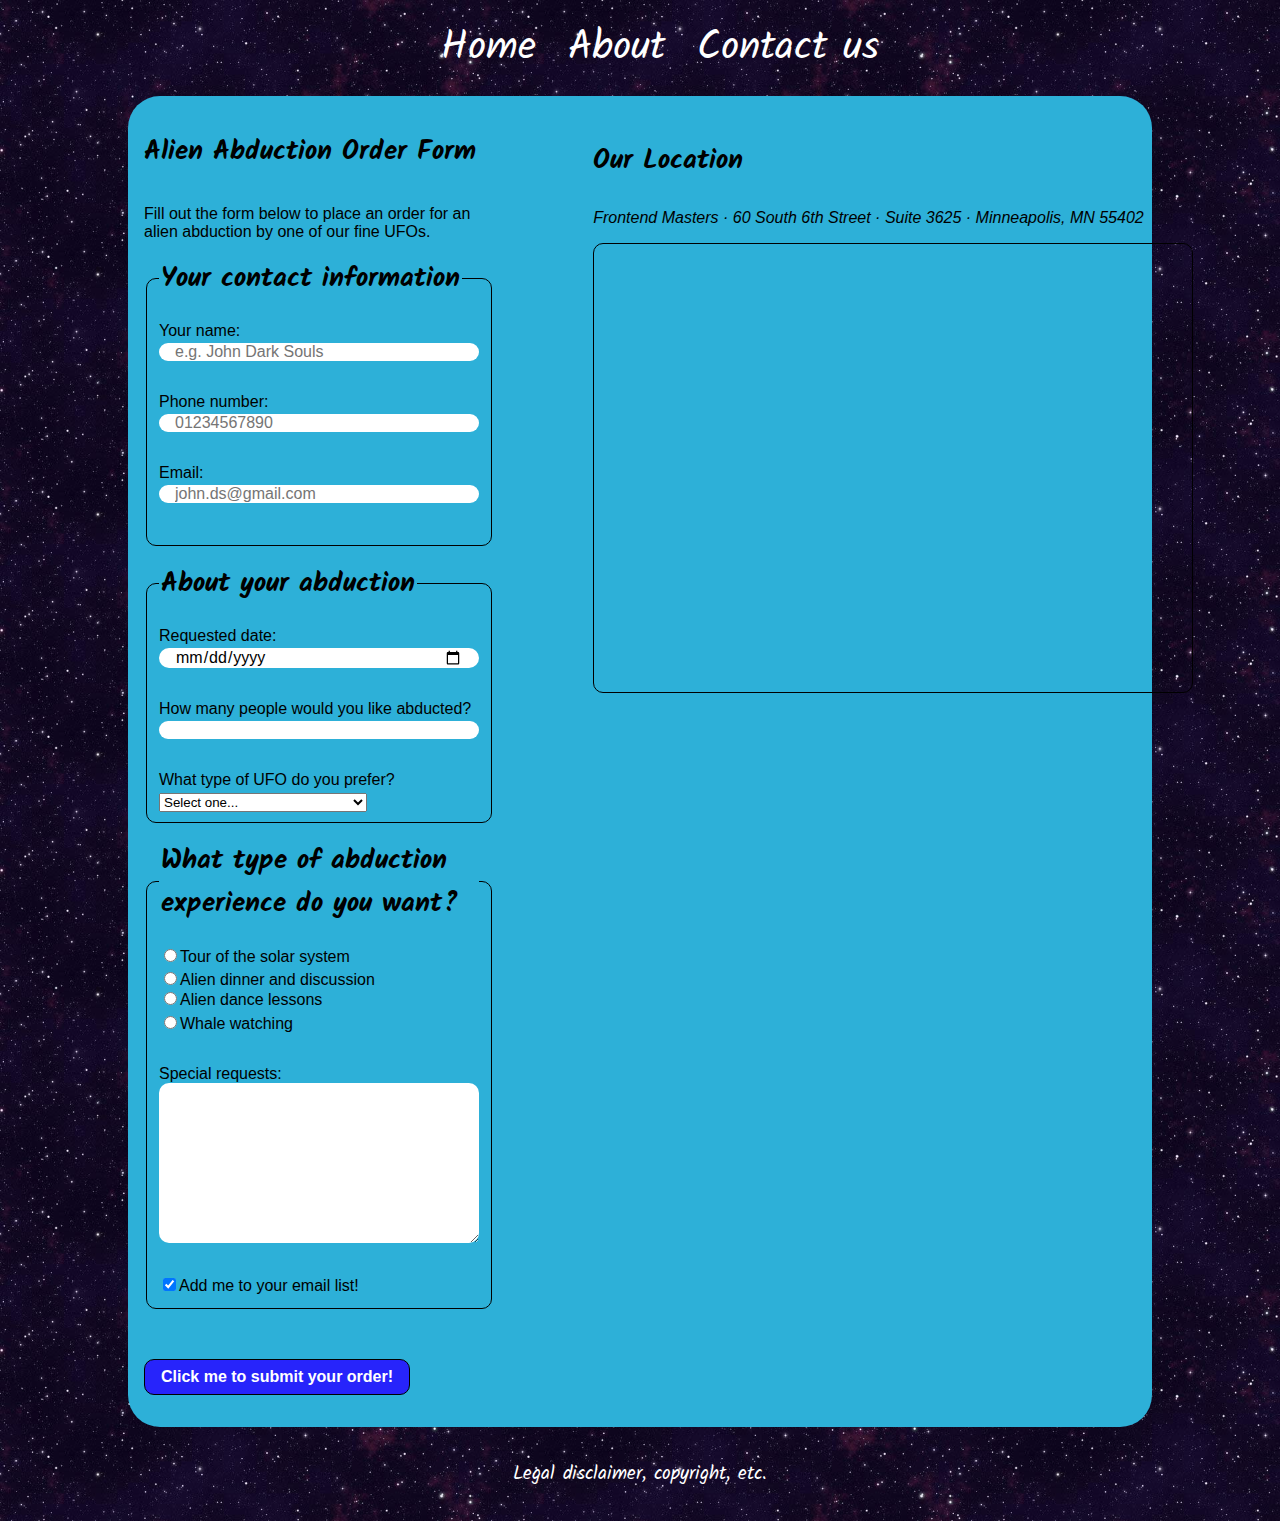
<file: begin/index.html>
<!DOCTYPE html>
<html lang="en">
<head>
	<meta charset="UTF-8">
	<title>Alien Abduction Order Form</title>
	<link href="css/forms.css" rel="stylesheet">
	<link rel="preconnect" href="https://fonts.googleapis.com">
<link rel="preconnect" href="https://fonts.gstatic.com" crossorigin>
<link href="https://fonts.googleapis.com/css2?family=Kalam:wght@300;400;700&family=Roboto:ital,wght@0,100;0,300;0,400;0,500;0,700;0,900;1,100;1,300;1,400;1,500;1,700;1,900&display=swap" rel="stylesheet">
</head>
<body>

<div class="header">
	<nav>
		<ul>
			<li> <a href="#">Home</a></li>
			<li> <a href="#">About</a></li>
			<li> <a href="#">Contact us</a></li>
		</ul>
	</nav>
</div>


	<div class="wrapper">
		<section>
			<h1>Alien Abduction Order Form</h1>
			<p>Fill out the form below to place an order for an alien abduction by one of our fine UFOs.</p>

		<form action="https://e3vwdl4bpd.execute-api.us-west-2.amazonaws.com/default/API2SES" method="POST">

			<!-- Hidden field for processing -->
			<input type="hidden" name="send_to" value="e.c.thompson@keele.ac.uk">

			<fieldset>
			<legend>Your contact information</legend>
			<label for="name">Your name:</label>
				<input type="text" id="name" name="name" placeholder="e.g. John Dark Souls" required>
			
			<label for="phone">Phone number:</label>
				<input type="tel" id="phone" name="phone" placeholder="01234567890" required>
	
			<label for="email">Email:</label>
				<input type="email" id="email" name="email" placeholder="john.ds@gmail.com" required>
			</fieldset>

			<fieldset>
			<legend>About your abduction </legend>
			<label for="date">Requested date:</label>
				<input type="date" id="date" name="date">
				
			<label for="abductees">How many people would you like abducted?</label>
				<input type="number" id="abductees" name="abductees" min="1" max="5">
				
			<label for="ufo">What type of UFO do you prefer?</label>
			<select id="ufo">
				<option selected>Select one...</option>
				<option value="oval">Classic oval UFO</option>
				<option value="star-wars">Star Wars-style Imperial cruiser</option>
				<option value="battlestar">Battlestar Galactica-style Viper</option>
				<option value="cube">Borg-style cube</option>
			</select>
			</fieldset>

		<fieldset>
			<legend>What type of abduction experience do you want?</legend>
			
			<label>
			<input type="radio" name="radio" value="choice1">Tour of the solar system </label>

			<lable>
			<input type="radio" name="radio" value="choice2">Alien dinner and discussion </lable>

			<label>
			<input type="radio" name="radio" value="choice3">Alien dance lessons</label>

			<lable>
			<input type="radio" name="radio" value="choice4">Whale watching</lable>
		

			<label for="requests">Special requests:</lable>
			<textarea id="requests"></textarea>
			
			<input type="checkbox" value="subscribe" name="subscribe" checked>Add me to your email list!
		</fieldset>
		<br>

		<button type="submit">Click me to submit your order!</button>

		</form>		
		</section>

		<aside>
			<h3>Our Location</h3>
			<address>
				Frontend Masters &middot;
				60 South 6th Street &middot;
				Suite 3625 &middot;
				Minneapolis, MN 55402
			</address>
			<iframe src="https://www.google.com/maps/embed?pb=!1m18!1m12!1m3!1d2822.2953446998927!2d-93.2728207233905!3d44.97831106572617!2m3!1f0!2f0!3f0!3m2!1i1024!2i768!4f13.1!3m3!1m2!1s0x52b3329a6e23a267%3A0x42412ff47609ca09!2s60%20South%206th%20St%2C%20Minneapolis%2C%20MN%2055402%2C%20USA!5e0!3m2!1sen!2suk!4v1723459713884!5m2!1sen!2suk" width="600" height="450"  allowfullscreen="" loading="lazy" referrerpolicy="no-referrer-when-downgrade"></iframe>
		</aside>
	</div>
	<script src="js/forms.js"></script>

	<div class="footer">
		<p>Legal disclaimer, copyright, etc.</p>
	</div>
</body>
</html>
</file>
<file: begin/css/forms.css>
html {
  box-sizing: border-box;
}
*, *:before, *:after {
  box-sizing: inherit;
}

.header{
	width: 80%;
	margin: 0 auto;
}

.header ul{
	list-style-type: none;
	display: flex;
	flex-flow: nowrap;
	text-align: center;
	justify-content: center;
}

.header li{
	padding: 0 1rem 0 1rem;
	font-family: "Kalam", cursive;
	font-size: 2.5rem;
}

.header a{
	color: white;
}
.header a:link{
	text-decoration: none;
}
.header a:visited{
	text-decoration: none;
}
.header a:hover{
	text-decoration: none;
}
.header a:active{
	text-decoration: none;
}

body{
	font-family: Arial, Helvetica, sans-serif;
	margin: 0;
	padding: 0;
	background-image: url(../img/galaxy\(2\).jpg);
	background-size: 80rem;
}
.wrapper {
	width: 80%;
	margin: 0 auto;
	padding: 1em;
	display: flex;
	flex-flow: row nowrap;
	background-color: rgba(45, 176, 216, 1);
	border-radius: 2rem;
}
p, [for="requests"] {
	margin-bottom: 0;
	margin-top: 2rem;
}
section {
	flex-basis: 57%;
	margin-right: 10%;
}
section p{
	padding-bottom: 1em;
}
aside {
	flex-basis: 33%;
}
fieldset{
	border: 1px solid black;
	border-radius: 10px;
	margin-bottom: 1rem;
}
legend{
	font-weight: bold;
	font-size: 1.3rem;
	margin-top: 1.5rem;
	margin-bottom: 1rem;
	display: block;
}
label{
	display: block;
	padding-bottom: 0.2rem;
}
textarea{
	display: block;
	height: 10rem;
	padding: 1rem;
}
option{
	font-size: 1rem;
}
button{
	font-size: 1rem;
	margin: 1rem 0;
	background-color: #2724fb;
	color: white;
	font-weight: bold;
	border: 1px black solid;
	border-radius: 10px;
	padding: 0.5rem 1rem;
}
button:hover{
	background-color: white;
	color: #bb24fB;
}
input:not([type="radio"]):not([type="checkbox"]), textarea{
	display: block;
	margin-bottom: 2rem;
	width: 20rem;
	font-family: Arial, Helvetica, sans-serif;
	font-size: 1rem;
	padding: 0 1rem;
	border-radius: 10px;
	border: none;
}

h1, legend, h3{
	font-family: "Kalam", cursive;
	font-size: 1.7rem;
}

iframe{
border: 1px, solid, rgb(0, 0, 0);
border-radius: 10px;
margin-top: 1rem;
}

.footer{
	width: 80%;
	margin: 0 auto;
	padding-bottom: 2rem;

	display: flex;
	flex-flow: nowrap;
	text-align: center;
	justify-content: center;

	font-family: "Kalam", cursive;
	font-size: 1.2rem;
	color: white;
}
</file>
